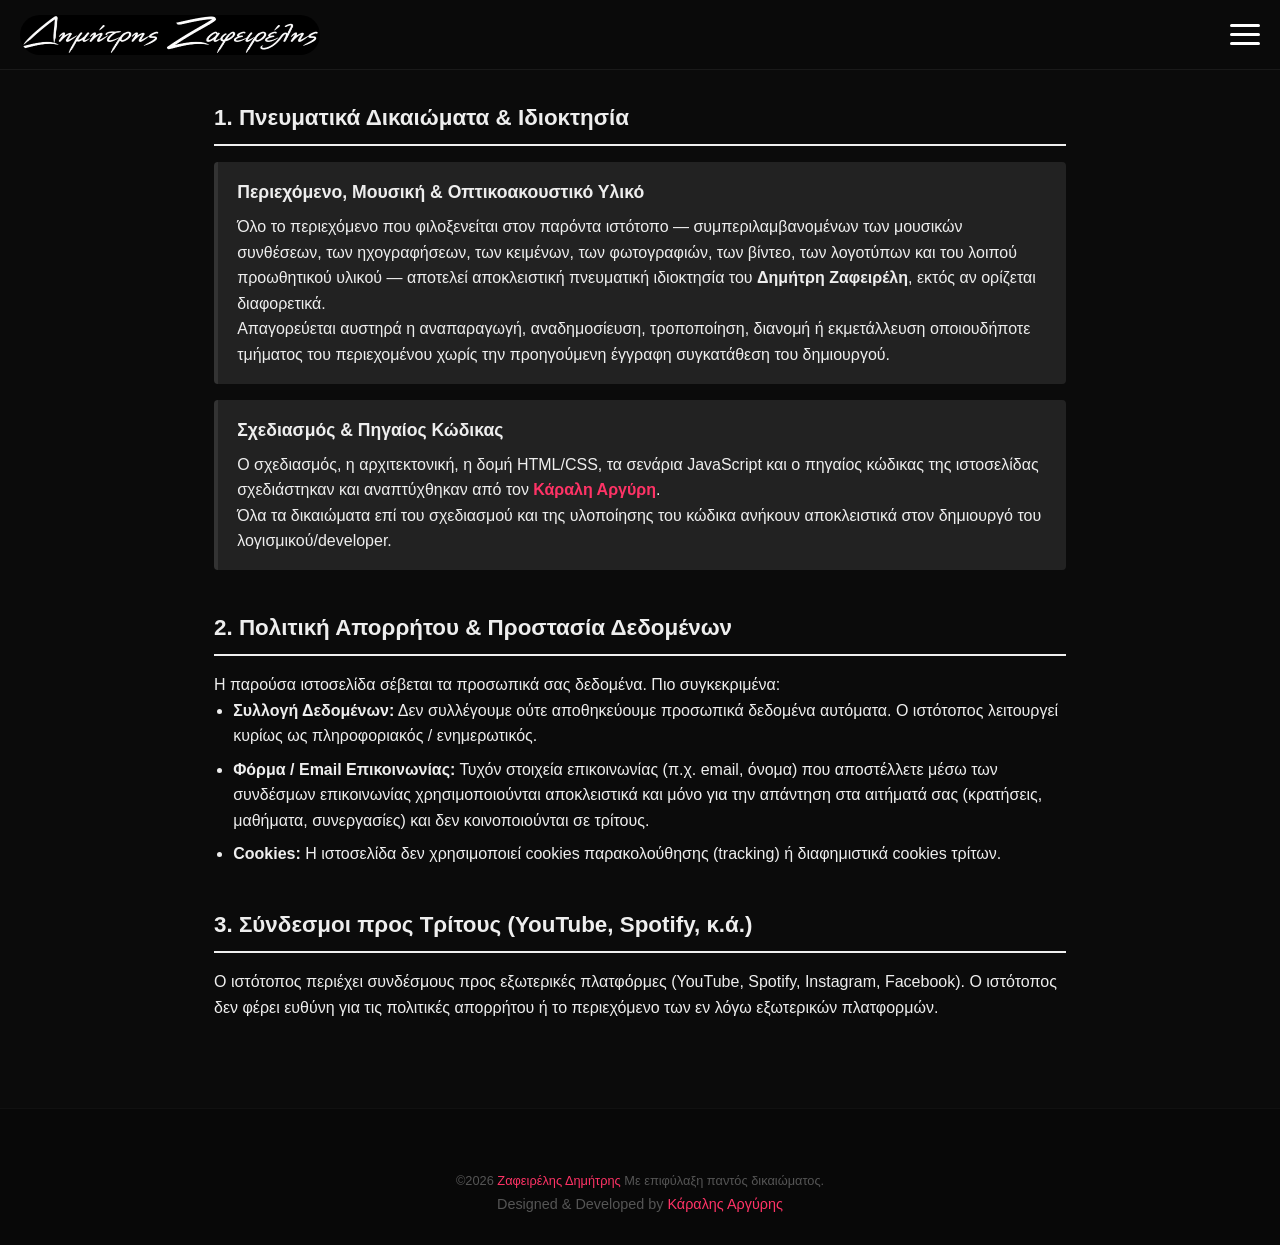
<file: el/privacy.html>
<!DOCTYPE html>
<html lang="el">
<head>
    <meta charset="UTF-8">
    <meta name="viewport" content="width=device-width, initial-scale=1.0">
    <title>Δημήτρης Ζαφειρέλης | Official Website</title>
    <meta name="author" content="Argiris Karalis">
    <link rel="stylesheet" href="../css/style.css">
    <link rel="icon" type="image/x-icon" href="../images/favicon.ico">
</head>
<body>

    <header>
        <div class="logo">
            <a href="#">
                <img src="../images/logo.png" alt="Δημήτρης Ζαφειρέλης" class="logo-img">
            </a>
        </div>
        
        <button class="hamburger" id="hamburger-btn" aria-label="Menu">
            <span class="bar"></span>
            <span class="bar"></span>
            <span class="bar"></span>
        </button>

        <nav class="nav-menu" id="nav-menu">
            <ul>
                <li><a href="index.html#" class="nav-link">Αρχική</a></li>
                <li><a href="index.html#about" class="nav-link">Για Εμένα</a></li>
                <li><a href="index.html#gallery" class="nav-link">Αρχείο</a></li>
                <li><a href="index.html#lessons" class="nav-link">Μαθήματα</a></li>
                <li><a href="index.html#music" class="nav-link">Μουσική</a></li>
                <li><a href="index.html#gigs" class="nav-link">Live</a></li>
                <li><a href="index.html#contact" class="nav-link">Επικοινωνία</a></li>
                <li class="lang-switcher">
                    <a href="../en/index.html" title="Switch to English">
                        <img src="../images/en-flag.png" alt="English Language" class="flag-icon">
                    </a>
                </li>
            </ul>
        </nav>
    </header>

    <main class="legal-content-container">
        <div class="container">

            <section class="legal-section">
                <h2>1. Πνευματικά Δικαιώματα &amp; Ιδιοκτησία</h2>
                
                <div class="copyright-block">
                    <h3>Περιεχόμενο, Μουσική &amp; Οπτικοακουστικό Υλικό</h3>
                    <p>
                        Όλο το περιεχόμενο που φιλοξενείται στον παρόντα ιστότοπο — συμπεριλαμβανομένων των μουσικών συνθέσεων, των ηχογραφήσεων, των κειμένων, των φωτογραφιών, των βίντεο, των λογοτύπων και του λοιπού προωθητικού υλικού — αποτελεί αποκλειστική πνευματική ιδιοκτησία του <strong>Δημήτρη Ζαφειρέλη</strong>, εκτός αν ορίζεται διαφορετικά.
                    </p>
                    <p>
                        Απαγορεύεται αυστηρά η αναπαραγωγή, αναδημοσίευση, τροποποίηση, διανομή ή εκμετάλλευση οποιουδήποτε τμήματος του περιεχομένου χωρίς την προηγούμενη έγγραφη συγκατάθεση του δημιουργού.
                    </p>
                </div>

                <div class="copyright-block">
                    <h3>Σχεδιασμός &amp; Πηγαίος Κώδικας</h3>
                    <p>
                        Ο σχεδιασμός, η αρχιτεκτονική, η δομή HTML/CSS, τα σενάρια JavaScript και ο πηγαίος κώδικας της ιστοσελίδας σχεδιάστηκαν και αναπτύχθηκαν από τον <a href="https://argiris-karalis.github.io/resume/index.html" target="_blank" rel="noopener"><strong>Κάραλη Αργύρη</strong></a>.
                    </p>
                    <p>
                        Όλα τα δικαιώματα επί του σχεδιασμού και της υλοποίησης του κώδικα ανήκουν αποκλειστικά στον δημιουργό του λογισμικού/developer.
                    </p>
                </div>
            </section>

            <section class="legal-section">
                <h2>2. Πολιτική Απορρήτου &amp; Προστασία Δεδομένων</h2>
                <p>
                    Η παρούσα ιστοσελίδα σέβεται τα προσωπικά σας δεδομένα. Πιο συγκεκριμένα:
                </p>
                <ul>
                    <li><strong>Συλλογή Δεδομένων:</strong> Δεν συλλέγουμε ούτε αποθηκεύουμε προσωπικά δεδομένα αυτόματα. Ο ιστότοπος λειτουργεί κυρίως ως πληροφοριακός / ενημερωτικός.</li>
                    <li><strong>Φόρμα / Email Επικοινωνίας:</strong> Τυχόν στοιχεία επικοινωνίας (π.χ. email, όνομα) που αποστέλλετε μέσω των συνδέσμων επικοινωνίας χρησιμοποιούνται αποκλειστικά και μόνο για την απάντηση στα αιτήματά σας (κρατήσεις, μαθήματα, συνεργασίες) και δεν κοινοποιούνται σε τρίτους.</li>
                    <li><strong>Cookies:</strong> Η ιστοσελίδα δεν χρησιμοποιεί cookies παρακολούθησης (tracking) ή διαφημιστικά cookies τρίτων.</li>
                </ul>
            </section>

            <section class="legal-section">
                <h2>3. Σύνδεσμοι προς Τρίτους (YouTube, Spotify, κ.ά.)</h2>
                <p>
                    Ο ιστότοπος περιέχει συνδέσμους προς εξωτερικές πλατφόρμες (YouTube, Spotify, Instagram, Facebook). Ο ιστότοπος δεν φέρει ευθύνη για τις πολιτικές απορρήτου ή το περιεχόμενο των εν λόγω εξωτερικών πλατφορμών.
                </p>
            </section>

        </div>
    </main>

    <footer id="contact">
        <p style="margin-top: 2rem; font-size: 0.8rem;">&copy;<span id="current-year"></span> <a href="#">Ζαφειρέλης Δημήτρης</a> Με επιφύλαξη παντός δικαιώματος. 
        <p class="developer-credit">
            Designed &amp; Developed by <a href="https://argiris-karalis.github.io/resume/index.html" target="_blank" rel="noopener">Κάραλης Αργύρης</a>
        </p>
    </footer>

<a href="#" id="back-to-top" class="back-to-top" title="Επιστροφή στην κορυφή">
    <span class="arrow-up">↑</span>
</a>

<script src="../script/script.js"></script>
</body>
</html>
</file>
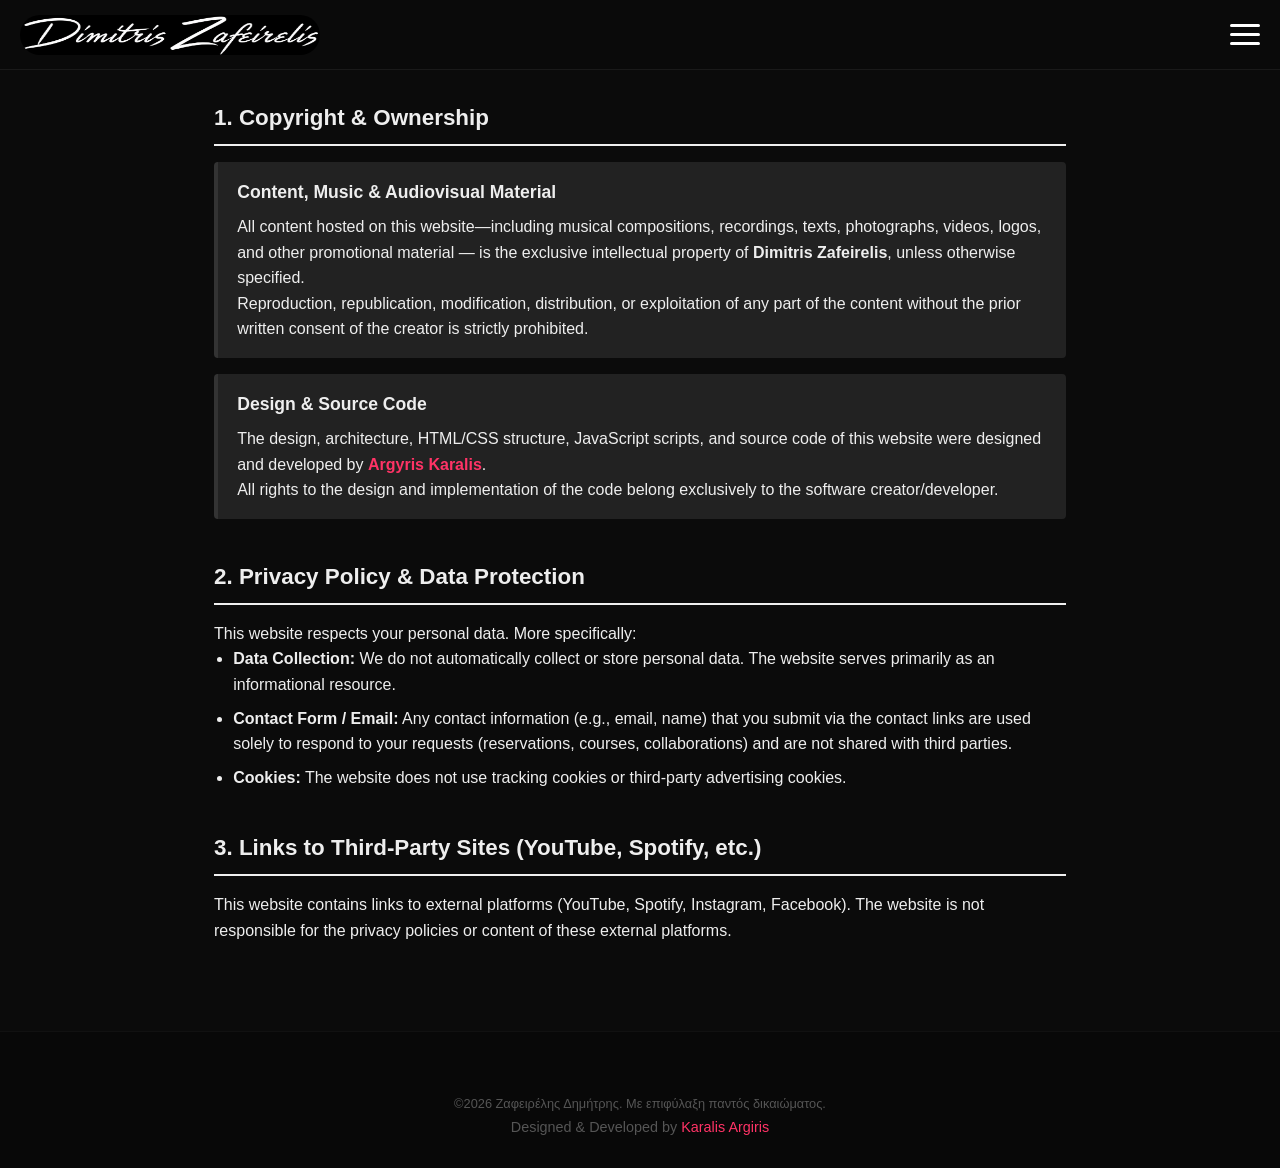
<file: en/privacy.html>
<!DOCTYPE html>
<html lang="en">
<head>
    <meta charset="UTF-8">
    <meta name="viewport" content="width=device-width, initial-scale=1.0">
    <title>Dimitris Zafeirelis | Official Website</title>
    <meta name="author" content="Argiris Karalis">
    <link rel="stylesheet" href="../css/style.css">
    <link rel="icon" type="image/x-icon" href="../images/favicon.ico">
</head>
<body>

    <header>
        <div class="logo">
            <a href="#">
                <img src="../images/logo2.png" alt="Dimitris Zafeirelis" class="logo-img">
            </a>
        </div>
        
        <!-- Το κουμπί Hamburger (εμφανίζεται μόνο σε κινητά) -->
        <button class="hamburger" id="hamburger-btn" aria-label="Menu">
            <span class="bar"></span>
            <span class="bar"></span>
            <span class="bar"></span>
        </button>

        <!-- Το μενού πλοήγησης -->
        <nav class="nav-menu" id="nav-menu">
            <ul>
                <li><a href="index.html#" class="nav-link">Home</a></li>
                <li><a href="index.html#about" class="nav-link">About Me</a></li>
                <li><a href="index.html#gallery" class="nav-link">Gallery</a></li>
                <li><a href="index.html#lessons" class="nav-link">Lessons</a></li>
                <li><a href="index.html#music" class="nav-link">Music</a></li>
                <li><a href="index.html#gigs" class="nav-link">Live</a></li>
                <li><a href="index.html#contact" class="nav-link">Contact</a></li>
                <li class="lang-switcher">
                    <a href="../el/index.html" title="Switch to Greek">
                        <img src="../images/el-flag.png" alt="Greek Language" class="flag-icon">
                    </a>
                </li>
            </ul>
        </nav>
    </header>

    <main class="legal-content-container">
        <div class="container">

            <section class="legal-section">
                <h2>1. Copyright &amp; Ownership</h2>
                
                <div class="copyright-block">
                    <h3>Content, Music &amp; Audiovisual Material</h3>
                    <p>
                        All content hosted on this website—including musical compositions, recordings, texts, photographs, videos, logos, and other promotional material — is the exclusive intellectual property of <strong>Dimitris Zafeirelis</strong>, unless otherwise specified.
                    </p>
                    <p>
                        Reproduction, republication, modification, distribution, or exploitation of any part of the content without the prior written consent of the creator is strictly prohibited.
                    </p>

                </div>

                <div class="copyright-block">
                    <h3>Design &amp; Source Code</h3>
                    <p>
                        The design, architecture, HTML/CSS structure, JavaScript scripts, and source code of this website were designed and developed by <a href="https://argiris-karalis.github.io/resume/index.html" target="_blank" rel="noopener"><strong>Argyris Karalis</strong></a>.
                    </p>
                    <p>
                        All rights to the design and implementation of the code belong exclusively to the software creator/developer.
                    </p>
                </div>
            </section>

            <section class="legal-section">
                <h2>2. Privacy Policy &amp; Data Protection</h2>
                <p>
                    This website respects your personal data. More specifically:
                </p>
                <ul>
                    <li><strong>Data Collection:</strong> We do not automatically collect or store personal data. The website serves primarily as an informational resource.</li>
                    <li><strong>Contact Form / Email:</strong> Any contact information (e.g., email, name) that you submit via the contact links are used solely to respond to your requests (reservations, courses, collaborations) and are not shared with third parties.</li>
                    <li><strong>Cookies:</strong> The website does not use tracking cookies or third-party advertising cookies.</li>
                </ul>
            </section>

            <section class="legal-section">
                <h2>3. Links to Third-Party Sites (YouTube, Spotify, etc.)</h2>
                <p>
                    This website contains links to external platforms (YouTube, Spotify, Instagram, Facebook). The website is not responsible for the privacy policies or content of these external platforms.
                </p>
            </section>

        </div>
    </main>

    <footer id="contact">
        <p style="margin-top: 2rem; font-size: 0.8rem;">&copy;<span id="current-year"></span> Ζαφειρέλης Δημήτρης. Με επιφύλαξη παντός δικαιώματος.
        <p class="developer-credit">
            Designed &amp; Developed by <a href="https://argiris-karalis.github.io/resume/index.html" target="_blank" rel="noopener">Karalis Argiris</a>
        </p>
    </footer>

<a href="#" id="back-to-top" class="back-to-top" title="Επιστροφή στην κορυφή">
    <span class="arrow-up">↑</span>
</a>

<script src="../script/script.js"></script>
</body>
</html>
</file>
<file: css/style.css>
:root {
	/* Brand Accent Colors */
	--accent: #ff3366;          /* Το βασικό ροζ της μουσικής σκηνής */
	--accent-hover: #ff6699;    /* Πιο ανοιχτό ροζ για hover */
	--accent-active: #ff1a53;   /* Πιο σκούρο ροζ για κλικ/ενεργά στοιχεία */

	/* Background Colors */
	--bg-primary: #0b0b0b;      /* Το πολύ σκούρο φόντο του site */
	--bg-secondary: #121212;    /* Ελαφρώς πιο ανοιχτό γκρι για section blocks */
	--bg-mobile-menu: #0d0d0d;  /* Το φόντο του μενού στα κινητά */
	--bg-footer: #080808;       /* Το φόντο του footer */
	--bg-header: rgba(11, 11, 11, 0.95); /* Ημιδιαφανές φόντο header */

	/* Text Colors */
	--text-primary: #eeeeee;    /* Το βασικό off-white κείμενο */
	--text-light: #ffffff;       /* Καθαρό λευκό για έντονους τίτλους */
	--text-about: #cccccc;      /* Απαλό γκρι για τα paragraphs του About */
	--text-muted: #aaaaaa;      /* Γκρι για τα links του μενού */
	--text-grey: #888888;       /* Σκούρο γκρι για δευτερεύουσες πληροφορίες */
	--text-dark-muted: #555555; /* Πολύ σκούρο γκρι για το copyright στο footer */

	/* Borders */
	--border-primary: #1a1a1a;  /* Διαχωριστικό header & mobile menu */
	--border-secondary: #222222;/* Διαχωριστικό στα gig items */
	--border-footer: #111111;   /* Διαχωριστικό footer */
	
	/* Jazz Palette Custom Addition */
	--jazz-blue: #8ac5e0;       /* Το cool γαλάζιο του jazz-man */	
}

/* Base Reset */
* {
	margin: 0;
	padding: 0;
	box-sizing: border-box;
}

html {
	scroll-behavior: smooth;
}

/* --- Custom Scrollbar Styles --- */
/* Για σύγχρονους browsers (Firefox κλπ.) */
html {
	scrollbar-width: thin;
	scrollbar-color: var(--accent) var(--bg-secondary);
}

/* Για Chrome, Edge, Safari και Opera */
::-webkit-scrollbar {
	width: 10px;
	height: 10px;
}

/* Το υπόβαθρο της scrollbar */
::-webkit-scrollbar-track {
	background: var(--bg-secondary); 
}

/* Το "κουμπί" που σέρνεις */
::-webkit-scrollbar-thumb {
	background: var(--accent);
	border-radius: 5px;
	border: 2px solid var(--bg-secondary);
}

/* Hover στο κουμπί της scrollbar */
::-webkit-scrollbar-thumb:hover {
	background: var(--accent-hover);
}

body {
	font-family: 'Helvetica Neue', Arial, sans-serif;
	background-color: var(--bg-primary);
	color: var(--text-primary);
	line-height: 1.6;
}

a {
	color: var(--accent);
	text-decoration: none;
	transition: color 0.3s;
}

a:hover {
	color: var(--accent-hover);
}

/* Navigation */
header {
	display: flex;
	justify-content: space-between;
	align-items: center;
	padding: 0 20px;
	position: fixed;
	width: 100%;
	top: 0;
	background: var(--bg-header);
	backdrop-filter: blur(8px);
	z-index: 1000;
	border-bottom: 1px solid var(--border-primary);
	height: 70px;
}

.logo {
	font-weight: 800;
	font-size: 1.4rem;
	letter-spacing: 3px;
	color: var(--text-light);
	z-index: 1001;
}

.nav-menu ul {
	display: flex;
	list-style: none;
}

.nav-menu ul li {
	margin-left: 2rem;
}

.nav-menu ul li a {
	color: var(--text-muted);
	font-size: 0.9rem;
	text-transform: uppercase;
	letter-spacing: 1px;
	transition: color 0.3s;
}

.nav-menu ul li a:hover {
	color: var(--text-light);
}

/* Το κουμπί Hamburger (κρυμμένο σε desktop) */
.hamburger {
	display: none;
	flex-direction: column;
	justify-content: space-between;
	width: 30px;
	height: 21px;
	background: transparent;
	border: none;
	cursor: pointer;
	z-index: 1001;
	padding: 0;
}

.hamburger .bar {
	width: 100%;
	height: 3px;
	background-color: var(--text-light);
	border-radius: 2px;
	transition: all 0.3s ease-in-out;
}

/* Language Switcher */
.lang-switcher {
	display: flex;
	align-items: center;
	margin-left: 0.5rem;
}

.lang-switcher a {
	display: flex;
	align-items: center;
	transition: transform 0.2s ease, opacity 0.2s ease;
}

.flag-icon {
	width: 24px;
	height: auto;
	border-radius: 4px;
	box-shadow: 0 2px 5px rgba(0, 0, 0, 0.15);
}

.lang-switcher a:hover {
	transform: scale(1.1);
	opacity: 0.9;
}

/* Hero Section */
.hero {
	height: 100vh;
	display: flex;
	flex-direction: column;
	justify-content: center;
	align-items: center;
	text-align: center;
	padding: 0 1rem;
	background: linear-gradient(rgba(0,0,0,0.5), var(--bg-primary)), url('https://images.unsplash.com/photo-1510915361894-db8b60106cb1?auto=format&fit=crop&w=1920&q=80') no-repeat center center/cover;
}

.hero h1 {
	font-size: 2,5rem;
	margin-bottom: 0.5rem;
	letter-spacing: 4px;
	text-transform: uppercase;
	color: var(--text-light);
}

.hero p {
	font-size: 1.3rem;
	color: var(--accent);
	font-weight: 500;
	letter-spacing: 2px;
	margin-bottom: 2rem;
}

.cta-btn {
	background-color: var(--accent);
	color: var(--text-light);
	padding: 0.8rem 2rem;
	border-radius: 50px;
	font-weight: bold;
	text-transform: uppercase;
	letter-spacing: 1px;
	transition: background 0.3s, transform 0.2s;
}

.cta-btn:hover {
	background-color: var(--accent-active);
	color: var(--text-light);
	transform: translateY(-2px);
}

/* Media / Video Section */
.section {
	padding: 6rem 5%;
	scroll-margin-top: 50px;
}

.section-title {
	font-size: 2rem;
	margin-bottom: 3rem;
	text-align: center;
	letter-spacing: 2px;
	text-transform: uppercase;
	position: relative;
}

.section-title::after {
	content: '';
	display: block;
	width: 50px;
	height: 3px;
	background-color: var(--accent);
	margin: 10px auto 0;
}

.video-grid {
	display: grid;
	grid-template-columns: repeat(auto-fit, minmax(450px, 1fr));
	gap: 2rem;
}

.video-wrapper {
	position: relative;
	padding-bottom: 56.25%; /* 16:9 Aspect Ratio */
	height: 0;
	background-color: var(--border-primary);
}

.video-wrapper iframe {
	position: absolute;
	top: 0;
	left: 0;
	width: 100%;
	height: 100%;
	border: 0;
}

/* Tour / Gigs Section */
.gigs-bg {
	background-color: var(--bg-secondary);
}

.gigs-list {
	max-width: 800px;
	margin: 0 auto;
}

.gig-item {
	display: flex;
	justify-content: space-between;
	align-items: center;
	padding: 1.5rem 0;
	border-bottom: 1px solid var(--border-secondary);
}

.gig-date {
	font-weight: bold;
	color: var(--accent);
	width: 200px;
}

.gig-details {
	flex-grow: 1;
}

.gig-title{
	font-weight: bold;
	color: var(--text-light);
}

.gig-venue {
	color: var(--text-light);
}

.gig-city {
	color: var(--text-grey);
	font-size: 0.9rem;
}

.gig-btn {
	border: 1px solid var(--accent);
	padding: 0.5rem 1.2rem;
	font-size: 0.8rem;
	text-transform: uppercase;
	font-weight: bold;
	border-radius: 4px;
}

.gig-btn:hover {
	background-color: var(--accent);
	color: var(--text-light);
}

/* About / Gear Section */
.about-container {
	display: flex;
	flex-wrap: wrap;
	gap: 4rem;
	align-items: center;
	max-width: 1100px;
	margin: 0 auto;
}

.about-text {
	flex: 1.2;
	min-width: 300px;
}

.about-text p {
	margin-bottom: 1.2rem;
	color: var(--text-about);
}

.gear-list {
	margin-top: 2rem;
	background: var(--bg-secondary);
	padding: 1.5rem;
	border-left: 3px solid var(--jazz-blue);
	border-radius: 0 8px 8px 0;
}

.gear-list h4 {
	margin-bottom: 0.5rem;
	color: var(--text-light);
	text-transform: uppercase;
	letter-spacing: 1px;
	font-size: 1rem;
}

.gear-list p {
	margin-bottom: 0;
	font-size: 0.9rem;
	line-height: 1.5;
	color: var(--text-muted);
}

.about-img {
	flex: 0.8;
	min-width: 300px;
}

.about-img img {
	width: 100%;
	border-radius: 8px;
	box-shadow: 0 10px 30px rgba(0,0,0,0.7);
	border: 1px solid var(--border-primary);
}

/* --- Works / Table Section --- */
.works-section {
	max-width: 1100px;
	margin: 5rem auto 0 auto;
	padding-top: 3rem;
	border-top: 1px solid var(--border-primary);
}

.works-title {
	font-size: 1.8rem;
	margin-bottom: 2rem;
	text-transform: uppercase;
	letter-spacing: 2px;
	color: var(--text-light);
	position: relative;
	display: inline-block;
}

.works-title::after {
	content: '';
	display: block;
	width: 40px;
	height: 3px;
	background-color: var(--jazz-blue);
	margin-top: 8px;
}

.works-table-wrapper {
	overflow-x: auto; /* Για να μην χαλάει στα κινητά, δημιουργεί scrollbar στον πίνακα */
	background: var(--bg-secondary);
	border-radius: 8px;
	border: 1px solid var(--border-primary);
}

.works-table {
	width: 100%;
	border-collapse: collapse;
	text-align: left;
	font-size: 0.95rem;
}

.works-table th {
	background-color: rgba(255, 255, 255, 0.02);
	color: var(--text-light);
	padding: 1.2rem;
	font-weight: bold;
	text-transform: uppercase;
	letter-spacing: 1px;
	border-bottom: 2px solid var(--border-primary);
}

.works-table td {
	padding: 1.5rem 1.2rem;
	border-bottom: 1px solid var(--border-secondary);
	vertical-align: top;
	line-height: 1.6;
}

.works-table tr:last-child td {
	border-bottom: none; /* Αφαιρεί τη γραμμή στο τελευταίο στοιχείο */
}

/* Στήλη Κατηγορίας */
.category-cell {
	font-weight: bold;
	color: var(--jazz-blue);
	width: 250px;
	text-transform: uppercase;
	font-size: 0.85rem;
	letter-spacing: 1px;
}

/* Styling των έργων μέσα στον πίνακα */
.works-table td strong {
	color: var(--text-light);
	display: inline-block;
	margin-bottom: 0.2rem;
	font-size: 1.05rem;
}

.works-table td span {
	color: var(--text-about);
}

/* Responsive Μετατροπή Πίνακα για Κινητά */
@media (max-width: 768px) {
	.works-table, .works-table tbody, .works-table tr, .works-table td {
		display: block; /* Ο πίνακας "ξεδιπλώνεται" κάθετα */
		width: 100%;
	}
	
	.works-table thead {
		display: none; /* Κρύβουμε την κεφαλίδα του πίνακα στα κινητά */
	}
	
	.works-table td {
		padding: 1.2rem;
	}
	
	.category-cell {
		width: 100%;
		padding-bottom: 0.2rem;
		border-bottom: none;
		font-size: 0.9rem;
	}
}

/* Footer & Socials */
footer {
	text-align: center;
	padding: 2rem;
	background-color: var(--bg-footer);
	border-top: 1px solid var(--border-footer);
}

.social-links {
	margin-bottom: 1.5rem;
}

.social-links a {
	margin: 0 1rem;
	font-size: 1.1rem;
	color: var(--text-grey);
}

.social-links a:hover {
	color: var(--accent);
}

footer p {
	color: var(--text-dark-muted);
	font-size: 0.9rem;
    margin-top: 1rem;      /* από 2rem το μειώνουμε στο 1rem */
    margin-bottom: 0.3rem;
    font-size: 0.9rem;    /* ελαφρώς μικρότερο κείμενο */
    line-height: 1.3;
}

.developer-credit {
    margin-top: 0.2rem;
    margin-bottom: 0;
    font-size: 0.9rem;
}

/* Container για όλο το footer contact τμήμα */
.footer-contact-container {
	max-width: 800px;
	margin: 0 auto;
	text-align: center;
	padding: 2rem 1rem;
}

/* --- EMAIL CALL-TO-ACTION (CTA) --- */
.contact-cta {
	margin-bottom: 3rem;
}

.contact-cta p {
	color: var(--text-muted);
	font-size: 1.1rem;
	margin-bottom: 1rem;
	letter-spacing: 0.5px;
}

/* Το κουμπί του email */
.email-btn {
	display: inline-flex;
	flex-direction: column;
	align-items: center;
	justify-content: center;
	background: linear-gradient(135deg, var(--bg-secondary), rgba(255, 51, 102, 0.05));
	border: 1px solid rgba(255, 51, 102, 0.2);
	padding: 1rem 2.5rem;
	border-radius: 50px; /* Στρογγυλεμένο premium look */
	text-decoration: none;
	transition: all 0.4s cubic-bezier(0.175, 0.885, 0.32, 1.275);
}

.email-btn span {
	font-size: 0.8rem;
	text-transform: uppercase;
	letter-spacing: 2px;
	color: var(--text-grey);
	margin-bottom: 0.2rem;
	transition: color 0.3s ease;
}

.email-btn .email-address {
	font-size: 1.2rem;
	color: var(--accent); /* Το neon ροζ */
	font-weight: 700;
	letter-spacing: 0.5px;
}

/* Hover εφέ για το email κουμπί */
.email-btn:hover {
	transform: translateY(-4px); /* Μικρό σήκωμα */
	border-color: var(--accent);
	box-shadow: 0 10px 20px rgba(255, 51, 102, 0.15); /* Απαλό ροζ glow */
	background: linear-gradient(135deg, var(--bg-secondary), rgba(255, 51, 102, 0.1));
}

.email-btn:hover span {
	color: var(--text-light);
}


/* --- SOCIAL LINKS BADGES --- */
.social-links {
	display: flex;
	justify-content: center;
	flex-wrap: wrap;
	gap: 1rem;
	margin-top: 2rem;
}

.social-badge {
	text-decoration: none;
	font-size: 0.9rem;
	font-weight: 600;
	letter-spacing: 1px;
	padding: 0.6rem 1.5rem;
	border-radius: 30px;
	background: var(--bg-secondary);
	color: var(--text-about);
	border: 1px solid var(--border-primary);
	transition: all 0.3s ease;
}

/* Hover εφέ κοινό για όλα τα social */
.social-badge:hover {
	transform: scale(1.08); /* Μεγαλώνει ελαφρώς */
	color: var(--text-light);
}

/* Custom hover χρώματα ανάλογα με το δίκτυο, χρησιμοποιώντας την jazz παλέτα μας */
.social-badge.yt:hover {
	border-color: #ff3333; /* Κόκκινο YouTube */
	box-shadow: 0 4px 12px rgba(255, 51, 51, 0.15);
}

.social-badge.ig:hover {
	border-color: #e1306c; /* Instagram Pink */
	box-shadow: 0 4px 12px rgba(225, 48, 108, 0.15);
}

.social-badge.sp:hover {
	border-color: #1ed760; /* Spotify Green */
	box-shadow: 0 4px 12px rgba(30, 215, 96, 0.15);
}

.social-badge.fb:hover {
	border-color: var(--jazz-blue); /* Χρησιμοποιούμε το jazz-blue για το Facebook! */
	box-shadow: 0 4px 12px rgba(138, 197, 224, 0.15);
}

/* Responsive για μικρές οθόνες κινητών */
@media (max-width: 480px) {
	.email-btn {
		padding: 0.8rem 1.5rem;
		width: 100%;
	}
	.email-btn .email-address {
		font-size: 1rem;
	}
	.social-links {
		gap: 0.6rem;
	}
	.social-badge {
		padding: 0.5rem 1rem;
		font-size: 0.8rem;
		flex-grow: 1; /* Γεμίζουν το πλάτος στα κινητά */
		text-align: center;
	}
}

/* --- Responsive Σχεδιασμός (Κινητά & Tablet) --- */
@media (max-width: 1350px) {
	.hamburger {
		display: flex;
	}

	/* Το μενού γίνεται slide-out overlay */
	.nav-menu {
		position: fixed;
		top: 0;
		right: -100%;
		width: 70%;
		height: 70vh;
		background-color: var(--bg-mobile-menu);
		border-left: 1px solid var(--border-primary);
		display: flex;
		flex-direction: column;
		justify-content: center;
		align-items: center;
		transition: right 0.4s ease-in-out;
		z-index: 2000;
	}

	/* Όταν το μενού είναι ενεργό, γλιστράει μέσα στην οθόνη */
	.nav-menu.active {
		right: 0;
	}

	.nav-menu ul {
		flex-direction: column;
		align-items: center;
		gap: 1.2rem;
	}

	.nav-menu ul li {
		margin-left: 0;
	}

	.nav-menu ul li a {
		font-size: 0.95rem;
	}

	/* Animation για το Hamburger όταν γίνεται "X" (κλείσιμο) */
	.hamburger.active .bar:nth-child(1) {
		transform: translateY(9px) rotate(45deg);
		background-color: var(--accent);
	}

	.hamburger.active .bar:nth-child(2) {
		opacity: 0;
	}

	.hamburger.active .bar:nth-child(3) {
		transform: translateY(-9px) rotate(-45deg);
		background-color: var(--accent);
	}
}

@media (max-width: 600px) {
	.video-grid {
		grid-template-columns: 1fr;
	}
}

/* --- LOGO STYLES (Καθαρά Jazz) --- */
.logo {
	font-weight: 800;
	font-size: 1.4rem;
	letter-spacing: 3px;
	z-index: 1001;
}

.logo a {
	color: var(--jazz-blue);
	transition: opacity 0.3s ease;
}

.logo a:hover {
	opacity: 0.8; /* Αντί για αλλαγή χρώματος, απλά "σβήνει" γλυκά στο hover */
}

/* --- ΠΟΥ ΑΛΛΟΥ ΜΠΟΡΕΙΣ ΝΑ ΒΑΛΕΙΣ ΤΟ ΓΑΛΑΖΙΟ ΓΙΑ ΔΕΣΙΜΟ --- */

/* 1. Στη γραμμή του Gear (αντί για ροζ, το γαλάζιο δίνει ωραίο vintage/studio vibe) */
.gear-list {
	margin-top: 1.5rem;
	background: var(--bg-secondary);
	padding: 1.5rem;
	border-left: 3px solid var(--jazz-blue); /* Αλλαγή σε γαλάζιο */
}

/* 2. Στα social links του footer όταν ο χρήστης περνάει το ποντίκι */
.social-links a:hover {
	color: var(--jazz-blue); /* Αλλαγή σε γαλάζιο για ομοιομορφία στο κλείσιμο της σελίδας */
}

/* About / Gear Section */
.about-container {
	display: flex;
	flex-wrap: wrap;
	gap: 4rem;
	align-items: center;
	max-width: 1100px;
	margin: 0 auto;
}

.about-text {
	flex: 1.2;
	min-width: 300px;
}

.about-text p {
	margin-bottom: 1.2rem;
	color: var(--text-about);
}

.gear-list {
	margin-top: 2rem;
	background: var(--bg-secondary);
	padding: 1.5rem;
	border-left: 3px solid var(--accent-active);
	border-radius: 0 8px 8px 0;
}

.gear-list h4 {
	margin-bottom: 0.5rem;
	color: var(--text-light);
	text-transform: uppercase;
	letter-spacing: 1px;
	font-size: 1rem;
}

.gear-list p {
	margin-bottom: 0;
	font-size: 0.9rem;
	line-height: 1.5;
	color: var(--text-muted);
}

.about-img {
	flex: 0.8;
	min-width: 300px;
}

.about-img img {
	width: 100%;
	border-radius: 8px;
	box-shadow: 0 10px 30px rgba(0,0,0,0.7);
	border: 1px solid var(--border-primary);
}

.about-list{
	margin-top: 2rem;
	background: var(--bg-secondary);
	padding: 1.5rem;
	border-left: 3px solid var(--jazz-blue);
	border-radius: 0 8px 8px 0;
}

/* --- Works / Table Section --- */
.works-section {
	max-width: 1100px;
	margin: 5rem auto 0 auto;
	padding-top: 3rem;
	border-top: 1px solid var(--border-primary);
}

.works-title {
	font-size: 1.8rem;
	margin-bottom: 2rem;
	text-transform: uppercase;
	letter-spacing: 2px;
	color: var(--text-light);
	position: relative;
	display: inline-block;
}

.works-title::after {
	content: '';
	display: block;
	width: 40px;
	height: 3px;
	background-color: var(--jazz-blue);
	margin-top: 8px;
}

.works-table-wrapper {
	overflow-x: auto; /* Για να μην χαλάει στα κινητά, δημιουργεί scrollbar στον πίνακα */
	background: var(--bg-secondary);
	border-radius: 8px;
	border: 1px solid var(--border-primary);
}

.works-table {
	width: 100%;
	border-collapse: collapse;
	text-align: left;
	font-size: 0.95rem;
}

.works-table th {
	background-color: rgba(255, 255, 255, 0.02);
	color: var(--text-light);
	padding: 1.2rem;
	font-weight: bold;
	text-transform: uppercase;
	letter-spacing: 1px;
	border-bottom: 2px solid var(--border-primary);
}

.works-table td {
	padding: 1.5rem 1.2rem;
	border-bottom: 1px solid var(--border-secondary);
	vertical-align: top;
	line-height: 1.6;
}

.works-table tr:last-child td {
	border-bottom: none; /* Αφαιρεί τη γραμμή στο τελευταίο στοιχείο */
}

/* Στήλη Κατηγορίας */
.category-cell {
	font-weight: bold;
	color: var(--jazz-blue);
	width: 250px;
	text-transform: uppercase;
	font-size: 0.85rem;
	letter-spacing: 1px;
}

/* Styling των έργων μέσα στον πίνακα */
.works-table td strong {
	color: var(--text-light);
	display: inline-block;
	margin-bottom: 0.2rem;
	font-size: 1.05rem;
}

.works-table td span {
	color: var(--text-about);
}

/* Responsive Μετατροπή Πίνακα για Κινητά */
@media (max-width: 768px) {
	.works-table, .works-table tbody, .works-table tr, .works-table td {
		display: block; /* Ο πίνακας "ξεδιπλώνεται" κάθετα */
		width: 100%;
	}
	
	.works-table thead {
		display: none; /* Κρύβουμε την κεφαλίδα του πίνακα στα κινητά */
	}
	
	.works-table td {
		padding: 1.2rem;
	}
	
	.category-cell {
		width: 100%;
		padding-bottom: 0.2rem;
		border-bottom: none;
		font-size: 0.9rem;
	}
}

/* --- CUSTOM TEXT SELECTION (HIGHLIGHT) --- */
/* Όταν ο χρήστης επιλέγει κείμενο με το ποντίκι ή το δάχτυλο */
::-moz-selection { /* Για Firefox */
	background-color: var(--accent); /* Το neon ροζ σου (#ff3366) */
	color: var(--text-light);        /* Λευκά γράμματα */
}

::selection { /* Για Chrome, Safari, Edge, Opera */
	background-color: var(--accent); /* Το neon ροζ σου (#ff3366) */
	color: var(--text-light);        /* Λευκά γράμματα */
}


/* --- CUSTOM SCROLLBAR (Για premium dark look) --- */
/* 1. Το συνολικό πλάτος της scrollbar */
::-webkit-scrollbar {
	width: 10px;
}

/* 2. Το background της διαδρομής (track) πίσω από τη scrollbar */
::-webkit-scrollbar-track {
	background: var(--bg-primary); /* Το μαύρο του site σου (#0b0b0b) */
}

/* 3. Το κινούμενο "χερούλι" (thumb) της scrollbar */
::-webkit-scrollbar-thumb {
	background: #222222; /* Ένα σκούρο γκρι για να είναι διακριτικό */
	border-radius: 5px;
	border: 2px solid var(--bg-primary); /* Δημιουργεί ένα κομψό κενό γύρω από το thumb */
	transition: background 0.3s ease;
}

/* 4. Όταν ο χρήστης περνάει το ποντίκι πάνω από τη scrollbar */
::-webkit-scrollbar-thumb:hover {
	background: var(--jazz-blue); /* Γίνεται γαλάζιο (jazz-blue) στο hover! */
}

/* --- SPOTIFY EMBED --- */
.spotify-container {
	max-width: 800px; /* Το κρατάμε ελαφρώς πιο μαζεμένο για να δείχνει premium */
	margin: 4rem auto 0 auto; /* Απόσταση από τα YouTube βίντεο */
	padding: 0 1rem;
	text-align: center;
}

.spotify-title {
	font-size: 1.5rem;
	margin-bottom: 1.5rem;
	text-transform: uppercase;
	letter-spacing: 2px;
	color: var(--text-light);
}

.spotify-iframe-wrapper {
	box-shadow: 0 10px 30px rgba(0, 0, 0, 0.5); /* Απαλή σκιά για να "πατάει" όμορφα */
	border-radius: 12px;
	overflow: hidden;
	background: var(--bg-secondary); /* Backup background μέχρι να φορτώσει το player */
}

.youtube-title{
	max-width: 800px; /* Το κρατάμε ελαφρώς πιο μαζεμένο για να δείχνει premium */
	margin: 4rem auto 0 auto; /* Απόσταση από τα YouTube βίντεο */
	padding: 0 1rem;
	text-align: center;
	font-size: 1.5rem;
	margin-bottom: 1.5rem;
	text-transform: uppercase;
	letter-spacing: 2px;
	color: var(--text-light);
}

/* --- Guitar Lessons Section --- */
.lessons-container {
    max-width: 1100px;
    margin: 0 auto;
    padding: 0 15px;
    text-align: center;
}

.lessons-intro {
    max-width: 800px;
    margin: 0 auto 3rem auto;
    color: var(--text-about);
    font-size: 1.1rem;
    line-height: 1.6;
}

/* Το πλέγμα με τις κάρτες */
.lessons-grid {
    display: grid;
    grid-template-columns: repeat(auto-fit, minmax(280px, 1fr));
    gap: 2rem;
    margin-bottom: 4rem;
}

/* Η κάρτα του μαθήματος */
.lesson-card {
    background: var(--bg-secondary);
    border: 1px solid var(--border-primary);
    padding: 2.5rem 1.8rem;
    border-radius: 12px;
    transition: all 0.3s ease;
    text-align: center;
}

/* Hover εφέ στις κάρτες */
.lesson-card:hover {
    transform: translateY(-5px);
    border-color: var(--jazz-blue);
    box-shadow: 0 10px 20px rgba(138, 197, 224, 0.05); /* Απαλό γαλάζιο glow */
}

.lesson-icon {
    font-size: 2.5rem;
    margin-bottom: 1.2rem;
}

.lesson-card h3 {
    font-size: 1.3rem;
    color: var(--text-light);
    margin-bottom: 1rem;
    letter-spacing: 0.5px;
}

.lesson-card p {
    color: var(--text-muted);
    font-size: 0.95rem;
    line-height: 1.6;
    margin-bottom: 0;
}

/* Call to Action */
.lessons-cta {
    background: linear-gradient(135deg, rgba(255, 51, 102, 0.03), rgba(138, 197, 224, 0.03));
    border: 1px solid var(--border-primary);
    padding: 2rem;
    border-radius: 12px;
    display: inline-block;
    width: 100%;
    max-width: 700px;
}

.lessons-cta p {
    color: var(--text-light);
    font-size: 1.1rem;
    margin-bottom: 1.2rem;
    font-weight: 500;
}

/* Κουμπί επικοινωνίας */
.lessons-btn {
    display: inline-block;
    background-color: var(--accent); /* Το neon ροζ σου */
    color: var(--text-light);
    text-decoration: none;
    padding: 0.8rem 2rem;
    border-radius: 30px;
    font-weight: bold;
    font-size: 0.95rem;
    text-transform: uppercase;
    letter-spacing: 1px;
    transition: all 0.3s ease;
}

.lessons-btn:hover {
    background-color: #ff4d7d; /* Ελαφρώς πιο ανοιχτό ροζ στο hover */
    transform: scale(1.05);
    box-shadow: 0 5px 15px rgba(255, 51, 102, 0.3);
}

/* Responsive προσαρμογές */
@media (max-width: 768px) {
    .lessons-intro {
        font-size: 1rem;
    }
    .lesson-card {
        padding: 2rem 1.5rem;
    }
}

/* Container του Logo */
.logo {
    display: flex;
    align-items: center;
}

/* Ρυθμίσεις για την εικόνα του logo */
.logo-img {
    height: 40px; /* Ή όποιο ύψος έχεις ορίσει τώρα */
    width: 300px;
    display: block;
    transition: transform 0.3s ease;
	border-radius: 30px;
}

/* Hover εφέ (προαιρετικό αλλά πολύ όμορφο) */
.logo-img:hover {
    transform: scale(1.05); /* Μεγαλώνει ελάχιστα (5%) όταν περνάει το ποντίκι από πάνω */
    opacity: 0.9; /* Γίνεται ελαφρώς πιο διάφανο */
}

/* --- FAQ ACCORDION --- */
.faq-container {
    max-width: 800px;
    margin: 1.5rem auto 2rem auto; /* Μειώσαμε το πάνω margin από 5rem σε 1.5rem */
    padding: 0 15px;
    text-align: left;
}

.faq-title {
    font-size: 1.8rem;
    color: var(--text-light);
    text-transform: uppercase;
    letter-spacing: 2px;
    margin-bottom: 2rem;
    text-align: center; /* Ο τίτλος κεντραρισμένος */
}

.faq-accordion {
    border-top: 1px solid var(--border-primary);
}

.faq-item {
    border-bottom: 1px solid var(--border-primary);
}

/* Κουμπί Ερώτησης */
.faq-question {
    width: 100%;
    background: none;
    border: none;
    outline: none;
    padding: 1.5rem 0;
    display: flex;
    justify-content: space-between;
    align-items: center;
    color: var(--text-light);
    font-size: 1.1rem;
    font-weight: 500;
    text-align: left;
    cursor: pointer;
    transition: color 0.3s ease;
}

/* Hover εφέ στην ερώτηση */
.faq-question:hover {
    color: var(--jazz-blue); /* Αλλάζει σε γαλάζιο στο hover */
}

.faq-icon {
    font-size: 1.5rem;
    color: var(--accent); /* Το neon ροζ σου */
    transition: transform 0.3s ease;
}

/* Το container της απάντησης (κλειστό αρχικά) */
.faq-answer {
    max-height: 0;
    overflow: hidden;
    transition: max-height 0.3s ease-out, padding 0.3s ease;
    padding: 0;
}

.faq-answer p {
    color: var(--text-muted);
    font-size: 0.95rem;
    line-height: 1.6;
    margin-bottom: 1.5rem;
}

/* --- ACTIVE STATES (Όταν ανοίγει μια ερώτηση) --- */
.faq-item.active .faq-answer {
    max-height: 200px; /* Επιτρέπει στην απάντηση να "ξεδιπλώσει" */
}

.faq-item.active .faq-icon {
    transform: rotate(45deg); /* Το "+" γίνεται "x" */
    color: var(--jazz-blue);
}

.faq-item.active .faq-question {
    color: var(--jazz-blue);
}

/* Ρυθμίσεις ειδικά για το απενεργοποιημένο Sold Out */
.gig-btn.sold-out, 
.gig-btn:disabled {
    opacity: 0.5;                /* Γίνεται ελαφρώς πιο διάφανο για να φαίνεται "ανενεργό" */
    cursor: not-allowed;         /* Το ποντίκι γίνεται το κόκκινο απαγορευτικό σύμβολο */
    border-color: #555;          /* Σβήνει το έντονο ροζ περίγραμμα σε ένα απαλό γκρι */
    color: var(--text-about);                 /* Γκριζάρει και το κείμενο */
    pointer-events: none;        /* Απενεργοποιεί πλήρως οποιοδήποτε hover/click εφέ */
    box-shadow: none;            /* Αφαιρεί τυχόν σκιές ή glows */
    transform: none !important;  /* Εμποδίζει το κουμπί να "κουνηθεί" ή να μεγαλώσει */
}

/* --- BACK TO TOP BUTTON --- */
.back-to-top {
    position: fixed;
    bottom: 25px; /* Απόσταση από κάτω */
    right: 25px;  /* Απόσταση από δεξιά */
    width: 45px;
    height: 45px;
    background-color: rgba(20, 20, 20, 0.8); /* Σκούρο, ημιδιαφανές φόντο για να "δένει" */
    color: var(--accent); /* Το neon ροζ σου */
    border: 1px solid var(--border-primary); /* Το διακριτικό περίγραμμα που έχουμε παντού */
    border-radius: 50%; /* Στρογγυλό */
    display: flex;
    justify-content: center;
    align-items: center;
    font-size: 1.5rem;
    font-weight: bold;
    cursor: pointer;
    text-decoration: none;
    z-index: 1000; /* Για να είναι πάντα πάνω από το περιεχόμενο */
    
    /* Transitions για ομαλότητα */
    transition: all 0.3s ease;
    
    /* Αρχικά κρυμμένο */
    opacity: 0;
    visibility: hidden;
}

/* Εφέ στο Hover */
.back-to-top:hover {
    background-color: var(--accent); /* Γεμίζει με ροζ στο hover */
    color: #111; /* Το βέλος γίνεται σκούρο */
    transform: translateY(-3px); /* Μικρή κίνηση προς τα πάνω */
    box-shadow: 0 4px 15px rgba(214, 51, 132, 0.4); /* Neon glow εφέ */
}

/* Κλάση που θα προσθέτει το JS για να το εμφανίσει */
.back-to-top.show {
    opacity: 1;
    visibility: visible;
}

/* Ρύθμιση για ομαλό σκρολάρισμα (αν δεν το έχεις ήδη) */
html {
    scroll-behavior: smooth;
}

/* --- GALLERY SECTION --- */
.gallery-subtitle {
    text-align: center;
    color: #888;
    margin-top: -1rem;
    margin-bottom: 3rem;
    font-size: 1rem;
}

.gallery-grid {
    display: grid;
    grid-template-columns: repeat(auto-fit, minmax(280px, 1fr));
    gap: 20px;
    max-width: 1100px;
    margin: 0 auto;
    padding: 0 20px;
}

.gallery-item {
    position: relative;
    overflow: hidden;
    border-radius: 8px;
    aspect-ratio: 4/3;
    cursor: pointer;
    border: 1px solid var(--border-primary);
    transition: transform 0.4s ease, opacity 0.5s ease;
}

/* Ασπρόμαυρο Vintage Φίλτρο στις εικόνες */
.gallery-item img {
    width: 100%;
    height: 100%;
    object-fit: cover;
    filter: grayscale(100%);
    transition: all 0.5s ease;
}

/* Hover: Παίρνει χρώμα και ζουμάρει */
.gallery-item:hover img {
    filter: grayscale(0%);
    transform: scale(1.05);
}

/* Hover Overlay με κείμενο */
.gallery-overlay {
    position: absolute;
    bottom: 0;
    left: 0;
    width: 100%;
    padding: 1.5rem;
    background: linear-gradient(to top, rgba(0, 0, 0, 0.85), transparent);
    opacity: 0;
    transition: opacity 0.3s ease;
    
    /* ΚΡΙΣΙΜΟ: Επιτρέπει στο κλικ να περάσει στην εικόνα από κάτω */
    pointer-events: none; 
}

.gallery-item:hover .gallery-overlay {
    opacity: 1;
}

.gallery-overlay span {
    color: #fff;
    font-size: 1rem;
    font-weight: 500;
}

.gallery-action {
    text-align: center;
    margin-top: 3rem;
}

.gallery-item.hidden-item {
    display: none;
    opacity: 0;
}

/* --- LIGHTBOX (ΜΕΓΑΛΟ ΠΑΡΑΘΥΡΟ) --- */
.lightbox {
    display: none;
    position: fixed;
    z-index: 2000;
    padding-top: 40px;
    left: 0;
    top: 0;
    width: 100%;
    height: 100%;
    overflow: auto;
    background-color: rgba(10, 10, 10, 0.95);
    backdrop-filter: blur(8px); /* Μοντέρνο blur εφέ στο background */
}

.lightbox-content {
    margin: auto;
    display: block;
    max-width: 90%;
    max-height: 80vh;
    object-fit: contain;
    border: 1px solid var(--border-primary);
    border-radius: 6px;
    box-shadow: 0 10px 30px rgba(0, 0, 0, 0.5);
    
    animation-name: zoomIn;
    animation-duration: 0.35s;
}

@keyframes zoomIn {
    from { transform: scale(0.95); opacity: 0; }
    to { transform: scale(1); opacity: 1; }
}

.lightbox-close {
    position: absolute;
    top: 20px;
    right: 30px;
    color: #fff;
    font-size: 45px;
    font-weight: 300;
    cursor: pointer;
    transition: color 0.3s ease;
    line-height: 1;
}

.lightbox-close:hover {
    color: var(--accent); /* Παίρνει το χρώμα της neon λεπτομέρειάς σου */
}

.lightbox-caption {
    margin: auto;
    display: block;
    width: 80%;
    max-width: 700px;
    text-align: center;
    color: #aaa;
    padding: 20px 0;
    font-size: 1.1rem;
    font-weight: 300;
    letter-spacing: 1px;
}

/* --- ΒΕΛΑΚΙΑ ΠΛΟΗΓΗΣΗΣ LIGHTBOX --- */
.lightbox-arrow {
    position: absolute;
    top: 50%;
    transform: translateY(-50%);
    color: #fff;
    font-size: 40px;
    font-weight: bold;
    padding: 15px 20px;
    cursor: pointer;
    user-select: none;
    transition: all 0.3s ease;
    z-index: 2010; /* Πάνω από τη φωτογραφία */
    border-radius: 4px;
    background-color: rgba(0, 0, 0, 0.2);
}

/* Τοποθέτηση αριστερά και δεξιά */
.lightbox-prev {
    left: 20px;
}

.lightbox-next {
    right: 20px;
}

/* Hover εφέ στα βελάκια */
.lightbox-arrow:hover {
    color: var(--accent);
    background-color: rgba(0, 0, 0, 0.6);
}

/* Mobile responsive προσαρμογή για να μην κρύβουν τη φωτογραφία σε μικρές οθόνες */
@media (max-width: 768px) {
    .lightbox-arrow {
        font-size: 30px;
        padding: 10px 15px;
        background-color: rgba(0, 0, 0, 0.5);
    }
    .lightbox-prev { left: 5px; }
    .lightbox-next { right: 5px; }
}

body {
    cursor: url('../images/guitar.png'), auto;
}

a, button, .lightbox-trigger {
    cursor: url('../images/guitar.png'), pointer; 
}

body {
    cursor: url('../images/guitar.png') 0 0, auto;
}

.legal-content-container {
    padding-top: 100px; /* Προσαρμόστε ανάλογα με το ύψος του header σας */
    padding-bottom: 3rem;
    padding-left: 1.5rem;
    padding-right: 1.5rem;
    max-width: 900px;
    margin: 0 auto;
    line-height: 1.6;
}

.legal-content-container h1 {
    font-size: 2rem;
    margin-bottom: 0.5rem;
}

.last-updated {
    font-size: 0.85rem;
    color: #666;
    margin-bottom: 2rem;
}

.legal-section {
    margin-bottom: 2.5rem;
}

.legal-section h2 {
    font-size: 1.4rem;
    border-bottom: 2px solid #f0f0f0;
    padding-bottom: 0.5rem;
    margin-bottom: 1rem;
}

.copyright-block {
    background-color: var(--border-secondary); /* ελαφρύ φόντο για διαχωρισμό */
    border-left: 4px solid #333;
    padding: 1rem 1.2rem;
    margin-bottom: 1rem;
    border-radius: 4px;
}

.copyright-block h3 {
    margin-top: 0;
    font-size: 1.1rem;
    margin-bottom: 0.5rem;
}

.legal-section ul {
    padding-left: 1.2rem;
}

.legal-section li {
    margin-bottom: 0.5rem;
}

/* ==========================================
   Gear Card Container & Header
   ========================================== */
.gear-card {
    background: #1e1e24;
    border: 1px solid rgba(255, 255, 255, 0.1);
    border-radius: 12px;
    padding: 24px 28px;
    max-width: 500px;
    margin: 20px auto;
    box-shadow: 0 10px 30px rgba(0, 0, 0, 0.3);
    color: #e0e0e0;
    font-family: 'Segoe UI', Tahoma, Geneva, Verdana, sans-serif;
    transition: transform 0.3s ease, box-shadow 0.3s ease;
}

.gear-card:hover {
    transform: translateY(-3px);
    box-shadow: 0 14px 35px rgba(0, 0, 0, 0.4);
}

.gear-header h4 {
    font-size: 1.4rem;
    font-weight: 700;
    margin: 0 0 18px 0;
    color: #ffffff;
    display: flex;
    align-items: center;
    gap: 8px;
    border-bottom: 2px solid #ff9800;
    padding-bottom: 10px;
    letter-spacing: 0.5px;
}

.gear-icon {
    font-size: 1.3rem;
}

/* ==========================================
   Gear List Items & Bullets
   ========================================== */
.gear-list {
    list-style: none;
    padding: 0;
    margin: 0;
    display: flex;
    flex-direction: column;
    gap: 10px;
}

.gear-list li {
    display: flex;
    align-items: center;
    justify-content: flex-start;
    padding: 10px 14px;
    background: rgba(255, 255, 255, 0.04);
    border-radius: 8px;
    font-size: 0.98rem;
    font-weight: 500;
    letter-spacing: 0.2px;
    cursor: pointer;
    transition: background 0.2s ease, padding-left 0.2s ease;
}

.gear-list li:hover {
    background: rgba(255, 152, 0, 0.12);
    padding-left: 18px;
    color: #fff;
}

.gear-bullet {
    width: 8px;
    height: 8px;
    background-color: #ff9800;
    border-radius: 50%;
    margin-right: 12px;
    flex-shrink: 0;
    box-shadow: 0 0 8px rgba(255, 152, 0, 0.6);
}

.gear-name {
    line-height: 1.4;
}

/* ==========================================
   Modal Pop-up (Image Preview)
   ========================================== */
.gear-modal {
    display: none; 
    position: fixed; 
    z-index: 9999; 
    left: 0;
    top: 0;
    width: 100%; 
    height: 100%; 
    background-color: rgba(0, 0, 0, 0.85); 
    backdrop-filter: blur(5px);
    align-items: center;
    justify-content: center;
    flex-direction: column;
}

.gear-modal-content {
    max-width: 85%;
    max-height: 75vh;
    border-radius: 8px;
    box-shadow: 0 10px 40px rgba(0,0,0,0.8);
    animation: zoomIn 0.25s ease-out;
}

.gear-modal-caption {
    margin-top: 15px;
    color: #fff;
    font-size: 1.1rem;
    font-weight: 600;
    text-align: center;
}

.gear-modal-close {
    position: absolute;
    top: 20px;
    right: 30px;
    color: #fff;
    font-size: 35px;
    font-weight: bold;
    cursor: pointer;
    transition: color 0.2s ease;
}

.gear-modal-close:hover {
    color: #ff9800;
}

@keyframes zoomIn {
    from { transform: scale(0.8); opacity: 0; }
    to { transform: scale(1); opacity: 1; }
}
</file>
